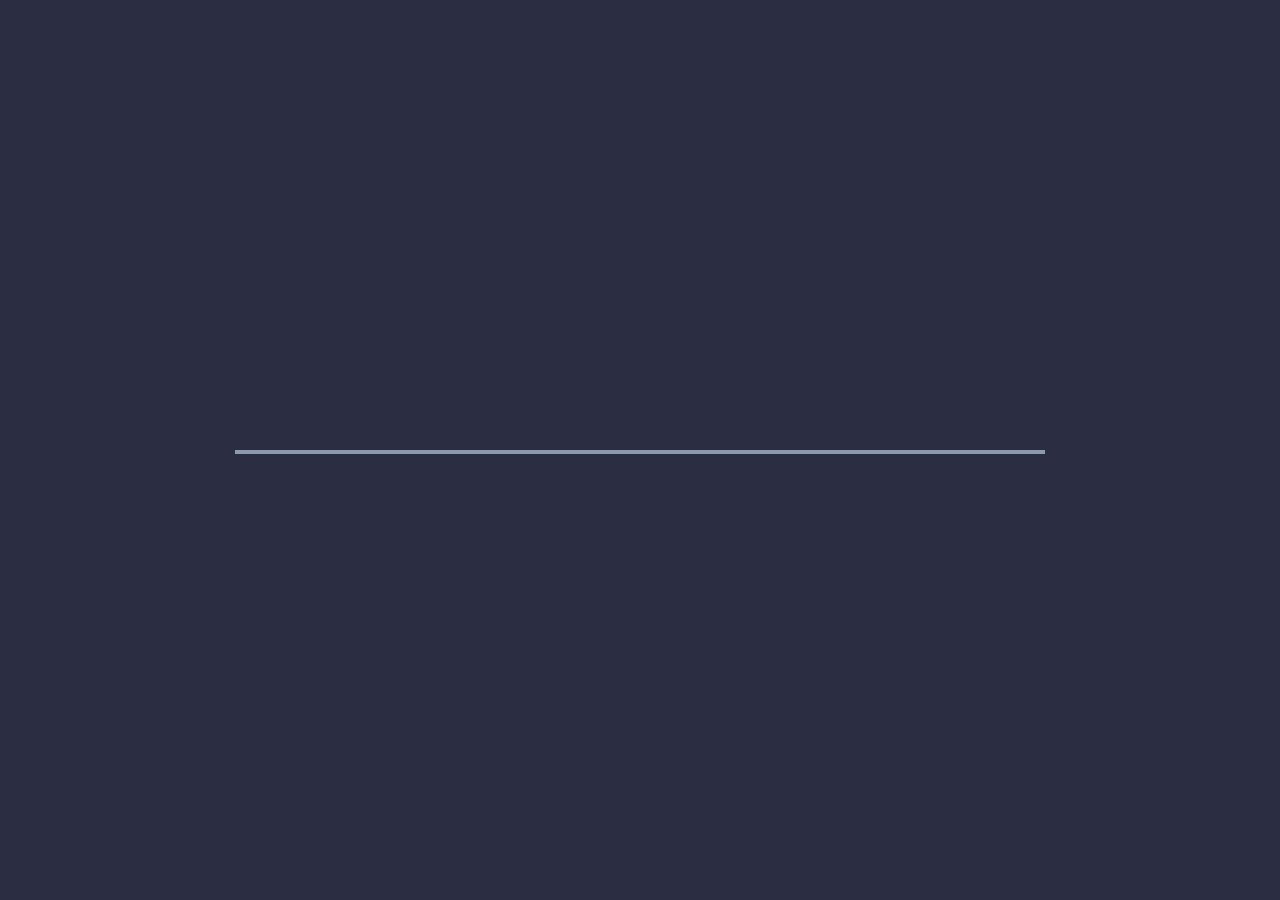
<file: index.html>
<!DOCTYPE html>
<html>
<head>
	<title>Lets Be Musical!</title>
	<!-- Style Sheets-->
	<link rel="stylesheet" type="text/css" href="introduction.css">
	<!-- Navigate to next page -->
	<script type="text/javascript">
		handler = function() {
			window.location.href = "instructions.html";
		}
		document.addEventListener("click", handler);
		document.addEventListener("keypress", handler);
	</script>
</head>
<body>
	<div class="musical-background">
		<div class="note-1 notes">&#9833;</div>
		<div class="note-2 notes">&#9834;</div>
		<div class="note-3 notes">&#9835;</div>
		<div class="note-4 notes">&#9837;</div>
		<div class="note-5 notes">&#9839;</div>
		<div class="note-6 notes">&#119070;</div>
		<div class="note-7 notes">&#119073;</div>
		<div class="note-8 notes">&#119074;</div>
		<div class="note-9 notes">&#127932;</div>
		<div class="note-10 notes">&#9836;</div>
	</div>
	<div class="animated-title">
	  <div class="text-top">
	    <div>
	      <span class="greeting">Hey there!</span>
	      <span class="invitation">Ready to play music?</span>
	    </div>
	  </div>
	  <div class="text-bottom">
	    <div>Click anywhere to continue...</div>
	  </div>
	</div>
</body>
</html>
</file>
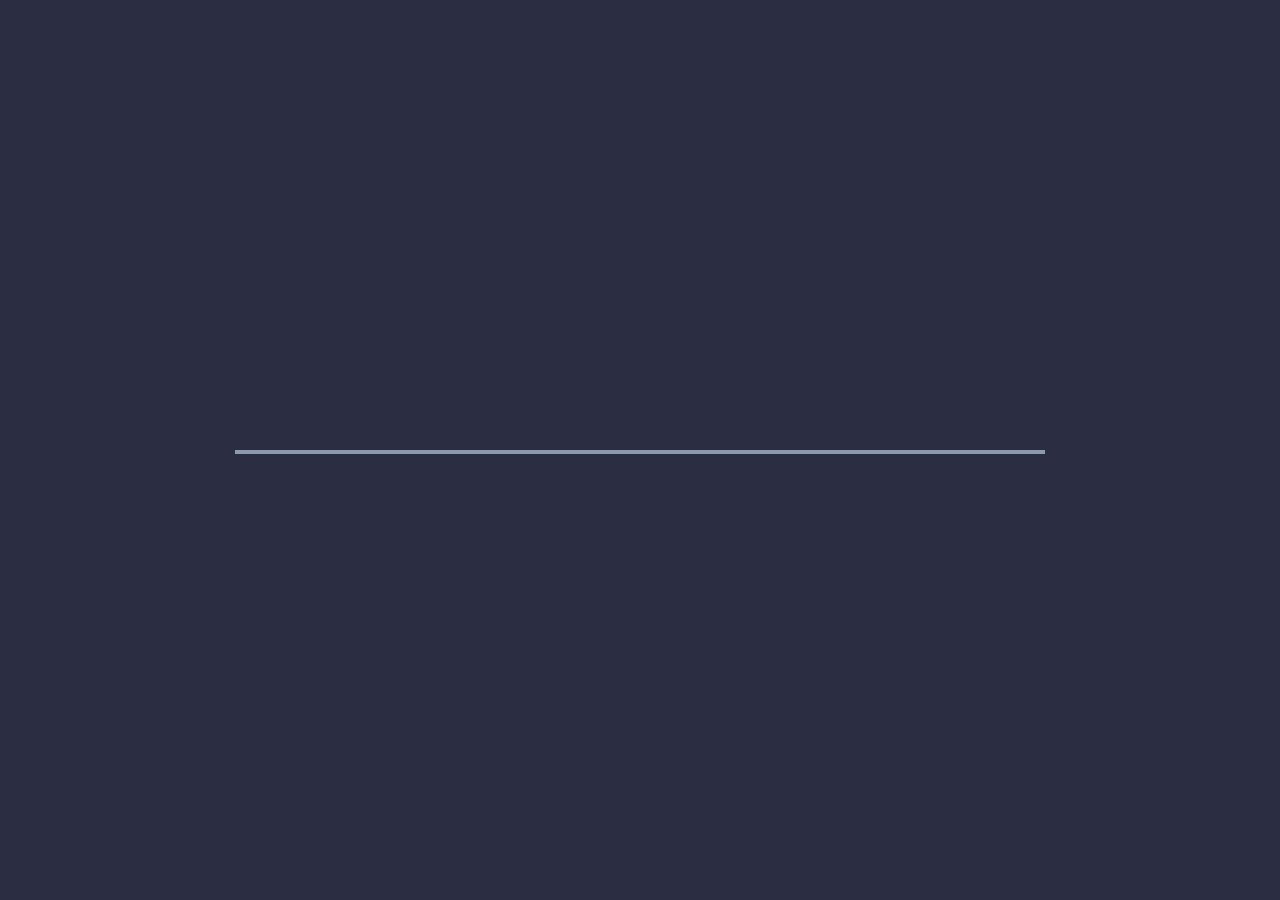
<file: instructions.html>
<!DOCTYPE html>
<html>
<head>
	<title>Lets Be Musical!</title>
	<!-- Style Sheets-->
	<link rel="stylesheet" type="text/css" href="instructions.css">
	<!-- Navigate to next page -->
	<script type="text/javascript">
		handler = function() {
			window.location.href = "music.html";
		}
		document.addEventListener("click", handler);
		document.addEventListener("keypress", handler);
	</script>
</head>
<body>
	<div class="animated-title">
	  <div class="text-top">
	    <div>
		  	<span class="instruction-header">Instructions:</span>
		  	<span class="instruction-contents">
				1. Enable audio on your browser.
				2. Press A-Z alphabet keys to play music.
			</span>
	    </div>
	  </div>
	  <div class="text-bottom">
	    <div>Click anywhere to continue...</div>
	  </div>
	</div>
</body>
</html>
</file>
<file: introduction.css>
body {  
  background-color: #2b2d42;
  color: white;
}

.musical-background {
  display: block;
  margin: auto;
  position: fixed;
  width: 100%;
  height: 100%;
  border: 0px solid #000;
}

.notes
 {
  position: absolute;
  animation: notes 2s infinite linear;
  font-size: 35px;
  opacity: 0;
}

.note-1 {
  top: 15%;
  left: 7%;
  animation-delay: 0.5s;
  color: #FF2281;
}

.note-2 {
  top: 20%;
  left: 40%;
  animation-delay: 1.25s;
}

.note-3 {
  top: 15%;
  left: 90%;
  animation-delay: 1.5s;
  color: #F5D300;
}

.note-4 {
  top: 15%;
  left: 75%;
  animation-delay: 1.75s;
}

.note-5 {
  top: 70%;
  left: 65%;
  animation-delay: 0.5s;
  color: #02B8A2;
}

.note-6 {
  top: 80%;
  left: 90%;
  animation-delay: 1.25s;
}

.note-7 {
  top: 70%;
  left: 50%;
  animation-delay: 1.5s;
}

.note-8 {
  top: 85%;
  left: 30%;
  animation-delay: 1.75s;
}

.note-9 {
  top: 90%;
  left: 10%;
  animation-delay: 0.5s;
}

.note-10 {
  top: 45%;
  left: 5%;
  animation-delay: 1.25s;
  color: #FFDEF3;
}

@keyframes notes {
  0% {
    transform: scale(1) translate(0, 0);
    opacity: 0;
  }
  50% {
    opacity: 1;
    transform: scale(1.5) translate(50%, -50%);
  }
  80% {
    opacity: 0;
    transform: scale(1.5) translate(100%, -100%);
  }
  100% {
    transform: scale(1.5) translate(100%, -100%);
    opacity: 0;
  }
}

@import url('https://fonts.googleapis.com/css?family=Roboto:700');
@keyframes showTopText {
  	0% { transform: translate3d(0, 100%, 0); }
  	40%, 60% { transform: translate3d(0, 50%, 0); }
  	100% { transform: translate3d(0, 0, 0); }
}
@keyframes showBottomText {
  	0% { transform: translate3d(0, -100%, 0); }
  	100% { transform: translate3d(0, 0, 0); }
}

.animated-title {
  	color: #222;
  	font-family: Roboto, Arial, sans-serif;
  	top: 50%;
  	left: 50%;
  	height: 90vmin;
  	width: 90vmin;
  	position: absolute;
  	transform: translate(-50%, -50%);	
}

.animated-title > div {
  	height: 50%;
  	overflow: hidden;
  	position: absolute;
  	width: 100%;
}

.animated-title > div div {
  	padding: 2vmin 0;
  	position: absolute;
}

.animated-title > div div span {
  	display: block;
}

.animated-title > div div span.greeting {
  	font-size: 12vmin;
  	color: white;
}

.animated-title > div div span.invitation {
  	font-size: 9vmin;
  	color: #ff006e;
}

.animated-title > div.text-top {
  	border-bottom: 0.5vmin solid #8d99ae;
  	top: 0;
}

.animated-title > div.text-top div {
  	animation: showTopText 1s;
  	animation-delay: 0.30s;
  	animation-fill-mode: forwards;
  	bottom: 0;
  	transform: translate(0, 100%);
}

.animated-title > div.text-bottom {
  	bottom: 0;
}

.animated-title > div.text-bottom div {
	color: #d4d700;
  	font-size: 6vmin;
  	font-family: Roboto, Arial, sans-serif;
  	animation: showBottomText 0.5s;
  	animation-delay: 1.5s;
  	animation-fill-mode: forwards;
  	top: 0;
  	transform: translate(0, -100%);
}
</file>
<file: instructions.css>
body {  
    background-color: #2b2d42;
    color: white;
  }
  
@import url('https://fonts.googleapis.com/css?family=Roboto:700');
@keyframes showTopText {
    0% { transform: translate3d(0, 100%, 0); }
    40%, 60% { transform: translate3d(0, 50%, 0); }
    100% { transform: translate3d(0, 0, 0); }
}
@keyframes showBottomText {
    0% { transform: translate3d(0, -100%, 0); }
    100% { transform: translate3d(0, 0, 0); }
}
  
.animated-title {
    color: #222;
    font-family: Roboto, Arial, sans-serif;
    top: 50%;
    left: 50%;
    height: 90vmin;
    width: 90vmin;
    position: absolute;
    transform: translate(-50%, -50%);	
}
  
.animated-title > div {
    height: 50%;
    overflow: hidden;
    position: absolute;
    width: 100%;
}
  
.animated-title > div div {
    padding: 2vmin 0;
    position: absolute;
}
  
.animated-title > div div span {
    display: block;
}
  
.animated-title > div div span.instruction-header {
    font-size: 8vmin;
    color: white;
}

.animated-title > div div span.instruction-contents {
    font-size: 4vmin;
    color: #ff006e;
    white-space: pre-line
}
  
.animated-title > div.text-top {
    border-bottom: 0.5vmin solid #8d99ae;
    top: 0;
}
  
.animated-title > div.text-top div {
    animation: showTopText 1s;
    animation-delay: 0.30s;
    animation-fill-mode: forwards;
    bottom: 0;
    transform: translate(0, 100%);
}
  
.animated-title > div.text-bottom {
    bottom: 0;
}
  
.animated-title > div.text-bottom div {
    color: #d4d700;
    font-size: 5vmin;
    font-family: Roboto, Arial, sans-serif;
    animation: showBottomText 0.5s;
    animation-delay: 1.5s;
    animation-fill-mode: forwards;
    top: 0;
    transform: translate(0, -100%);
}
</file>
